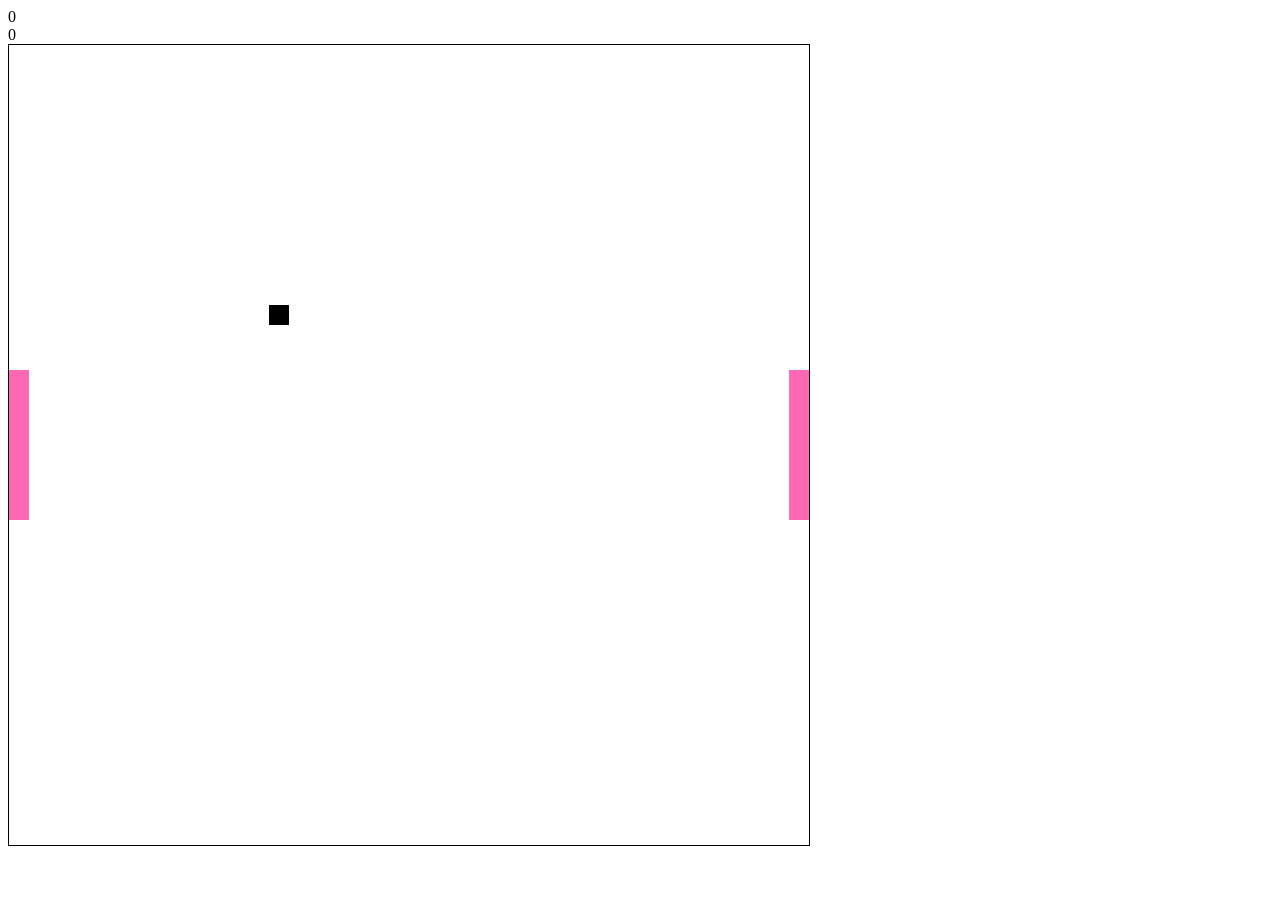
<file: pong/index.html>
<!DOCTYPE html>
<html lang="en">
<head>
    <meta charset="UTF-8">
    <meta http-equiv="X-UA-Compatible" content="IE=edge">
    <meta name="viewport" content="width=device-width, initial-scale=1.0">
    <title>PONG</title>
    <link rel="stylesheet" href="pong.css">
</head>
<body>
    <section id="score"><div></div><div></div><section>
    <canvas id="pong" width="800" height="800"></canvas>
    <script src="js/player.js"></script>
    <script src="js/Box.js"></script>
    <script src="js/keyboard.js"></script>
    <script src="js/pong.js"></script>
</body>
</html>
</file>
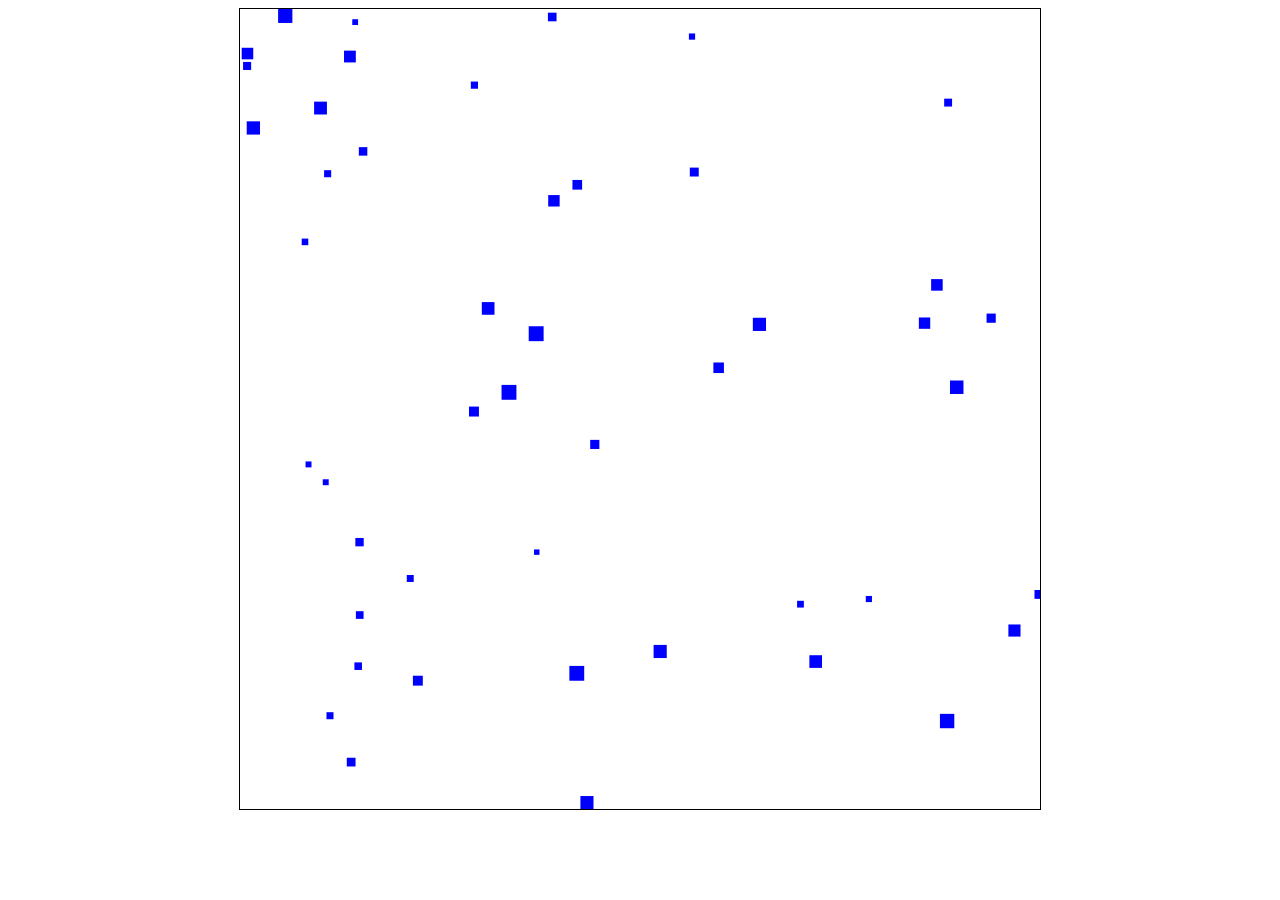
<file: PongInClass/index.html>
<!DOCTYPE html>
<html lang="en">
<head>
    <meta charset="UTF-8">
    <meta name="viewport" content="width=device-width, initial-scale=1.0">
    <title>Day 1 Javascript</title>
    <link rel="stylesheet" href="style.css">
</head>
<body>
    <canvas width="800" height="800"></canvas>
    <script src="GameObject.js"></script>
    <script src="game.js"></script>
</body>
</html>
</file>
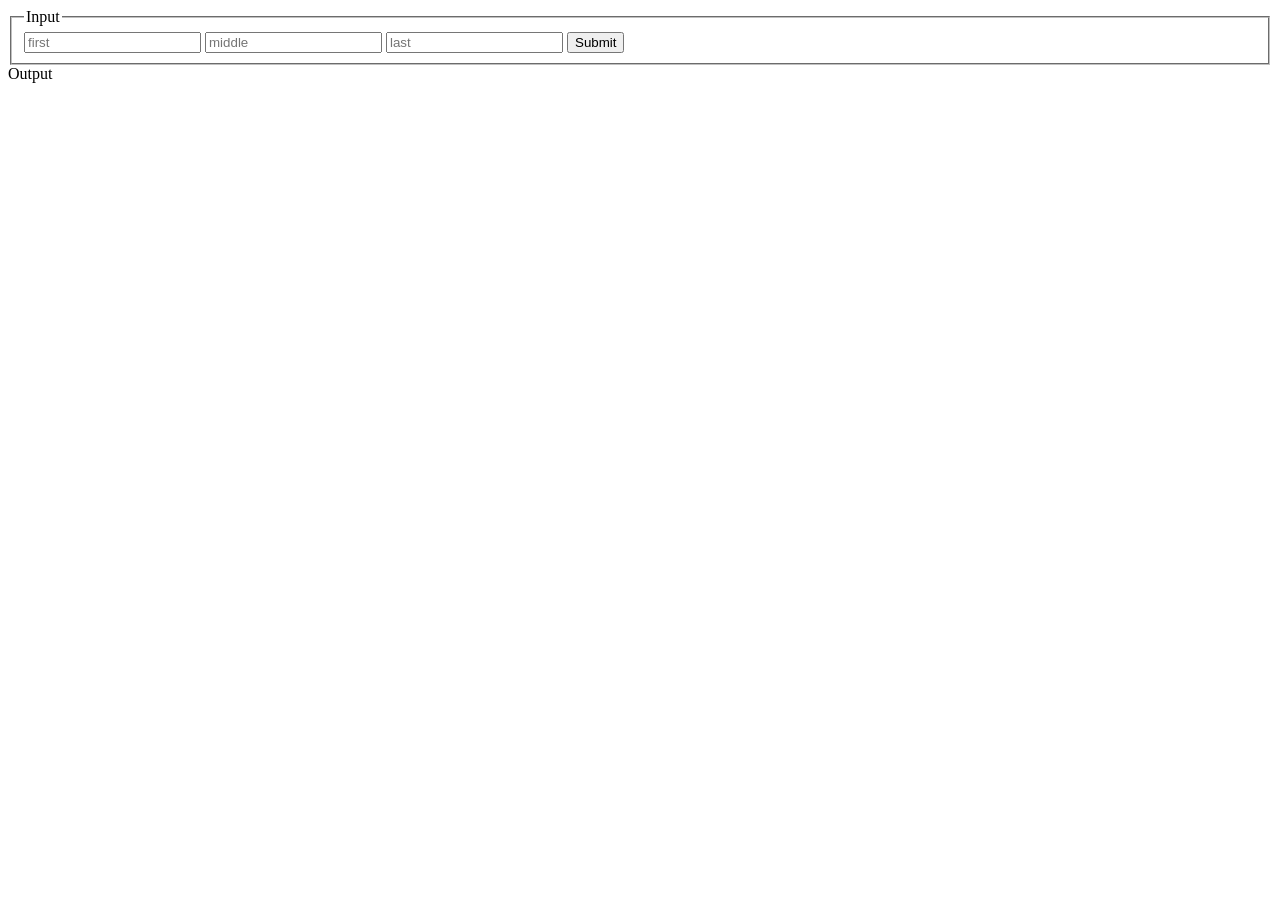
<file: htmlstuff/a1.html>
<!DOCTYPE html>
<html lang="en">
<head>
    <meta charset="UTF-8">
    <meta name="viewport" content="width=device-width, initial-scale=1.0">
    <title>Document</title>
</head>
<body>
    <form>
        <fieldset>
            <legend>Input</legend>
            <input type="text" placeholder="first" class="first">
            <input type="text" placeholder="middle" class="middle">
            <input type="text" placeholder="last" class="last">
            <button>Submit</button>
        </fieldset>
    </form>
    <div class="output">
        <div>Output</div>
        <p class="first"></p>
        <p class="middle"></p>
        <p class="last"></p>
    </div>
    <script>
        let fullName = {
            first:'j',
            middle:'b',
            last:'a',
        }

        let button = document.querySelector(`button`)
        button.addEventListener(`click`, e=>{
            e.preventDefault();
            for(let i in fullName)
            {
                fullName[i] = document.querySelector(`.${i}`).value
                document.querySelector(`.output .${i}`).innerText = fullName[i]
            }
            console.log(fullName)
        })



    </script>
</body>
</html>
</file>
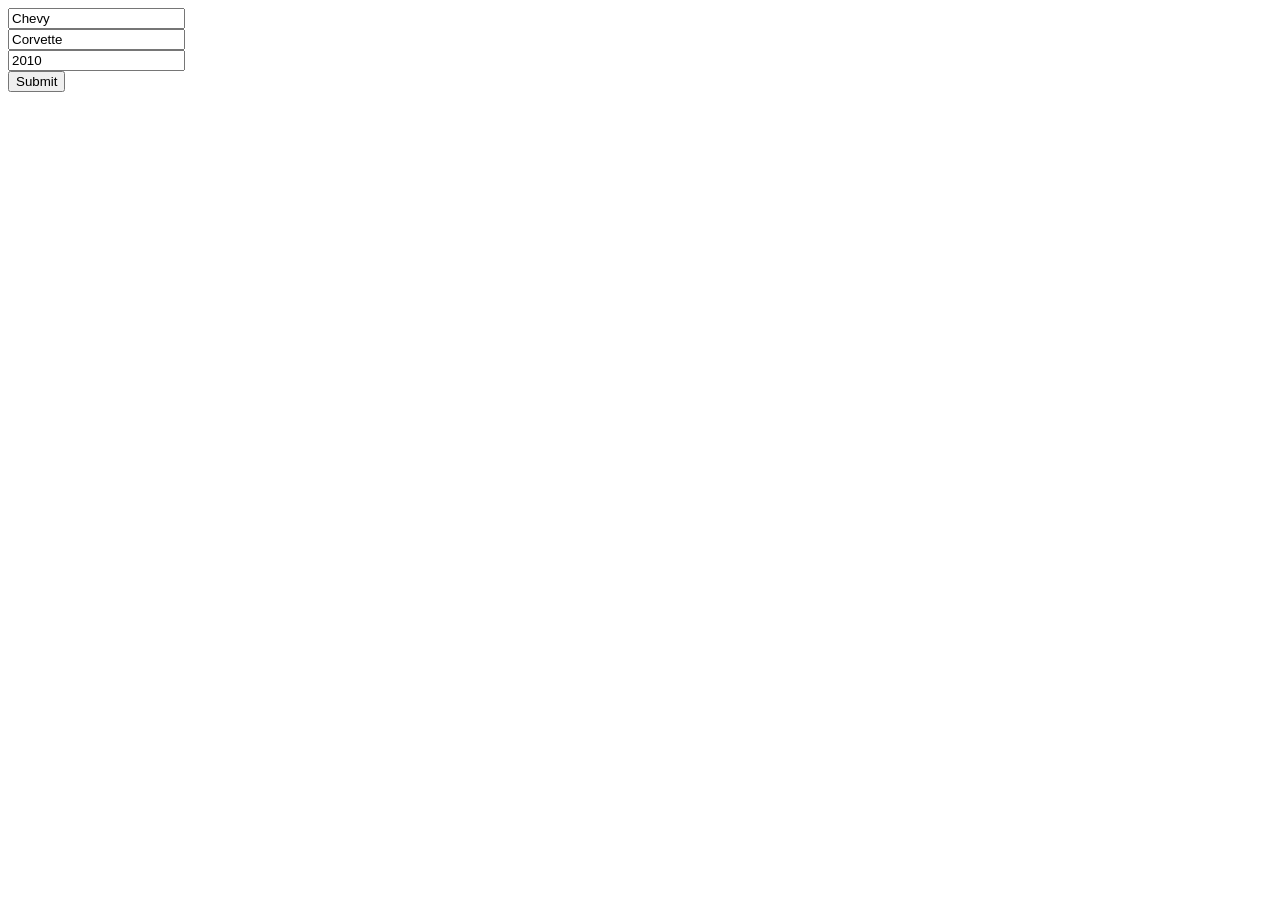
<file: se251_node_ajax_assignment/public/testform.html>
<!DOCTYPE html>
<html lang="en">
<head>
    <meta charset="UTF-8">
    <meta http-equiv="X-UA-Compatible" content="IE=edge">
    <meta name="viewport" content="width=device-width, initial-scale=1.0">
    <title>Document</title>
</head>
<body>

        <input type="text" name="make" value="Chevy"><br>
        <input type="text" name="model" value="Corvette"><br>
        <input type="number" name="year" maxlength="4" value="2010"><br>
        <button>Submit</button>
  
    <div id="output">

    </div>
    <script>

    window.addEventListener(`load`, load)


    async function load(e){
        var promise = await fetch("http://localhost:80/jeep");
        var data = await promise.json(data)
        let sortedData = data.sort((a, b) => (b.year - a.year));
        console.log(sortedData)

        var output = document.querySelector(`#output`);
        var message =``
        for(let i=0; i<data.length; i++)
        {
            message += `<div class="item">`
                for(let prop in data[i])
                {
                    message += `<p>${prop}:${data[i][prop]}</p>`
                }

            //add a button
            message += `</div>`
        }

        output.innerHTML = message

        //query select all the buttons
        //add event listeners to each button
            //send the index number of the button you selected to the `delete` route
            //the object you send could look like this {index:/*correct index number goes here*/}
            //call the load function to update the page

    }


    document.querySelector(`button`).addEventListener(`click`, async (e)=>{

       await fetch("http://localhost:80/jeep", {
    
            // Adding method type
            method: "POST",
            
            // Adding body or contents to send
            body: JSON.stringify({
                make: document.querySelector(`input[name="make"]`).value,
                model: document.querySelector(`input[name="model"]`).value,
                year: document.querySelector(`input[name="year"]`).value
            }),
            
            // Adding headers to the request
            headers: {
                "Content-type": "application/json; charset=UTF-8"
            }
        })

        load()
    })    
   
    </script>
</body>
</html>
</file>
<file: pong/pong.css>
@charset "UTF-8";

canvas{
    border:1px solid black;
}
</file>
<file: PongInClass/style.css>
body{
    display:flex;
    justify-content: center;
}
canvas{
    border:1px solid black;
}
</file>
